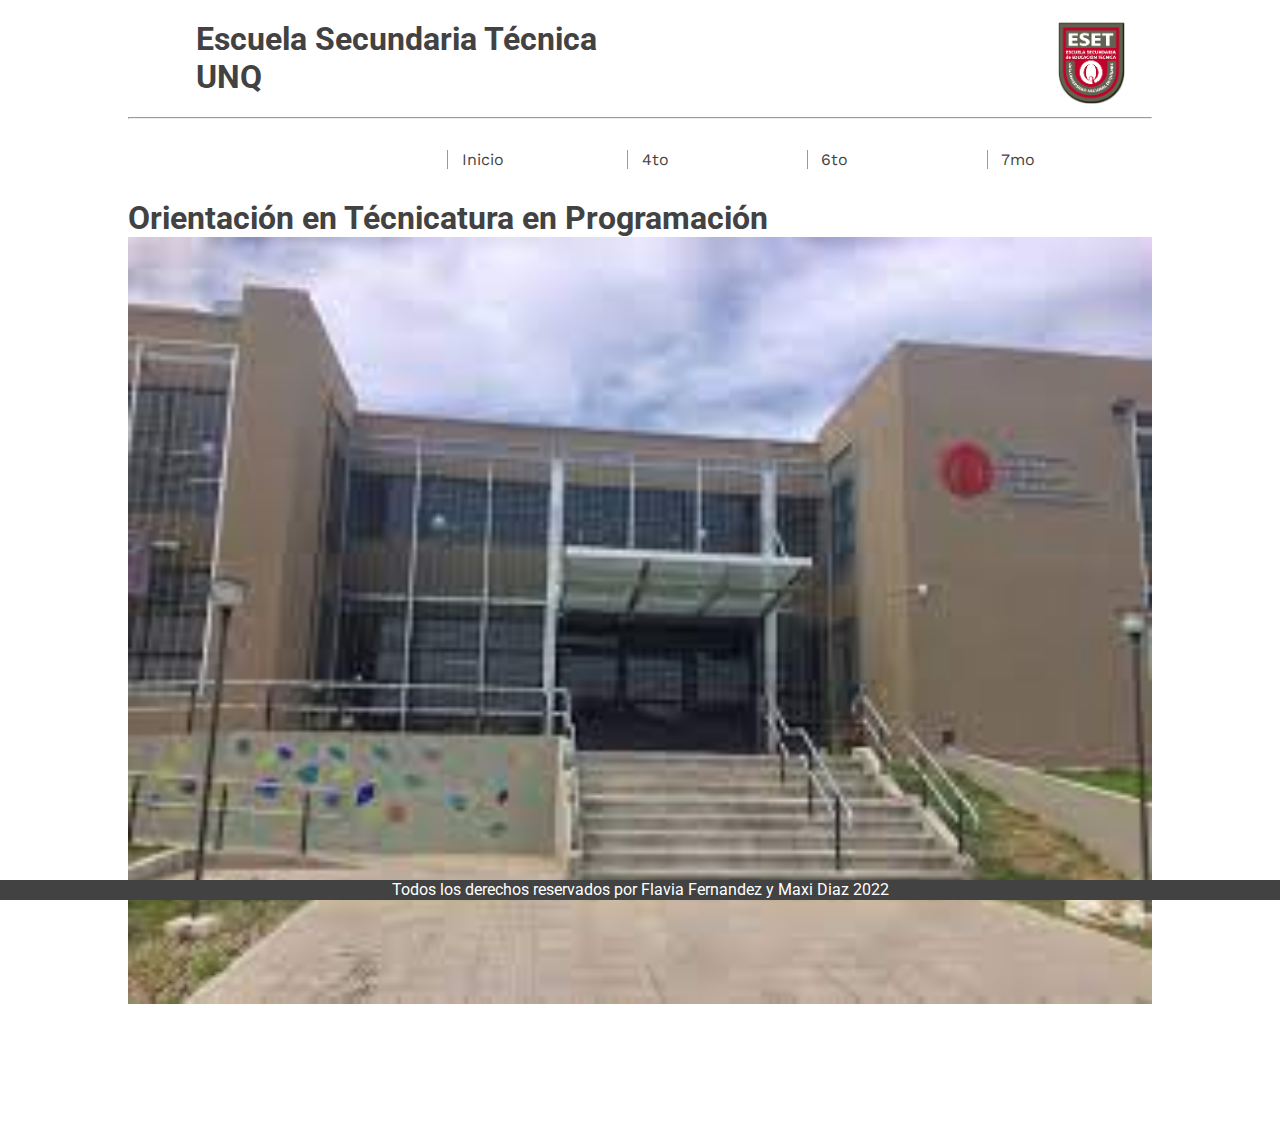
<file: index.html>
<!DOCTYPE html>
<html lang="en">
<head>
	<meta charset="UTF-8">
	<meta name ="viewport" 
		content="width=device-width,
				initial-scale=1,
				maximum-scale=3">
	<title>ESET</title>
	<link rel="icon" href="assets/icon/css.svg">
	<link rel="stylesheet" href="./css/index.css">
</head>
<body>
<header>
	<id="logo" img src="./imagenes/logo.png" alt="">
	<h1 id="titulo">Escuela Secundaria Técnica UNQ</h1>
    <img class="escudo" src="imagenes/escudo.png" alt="escudo">
</header>
<hr>
<div id="containerMenu">
<nav>
    <a class="menu" href="index.html">Inicio</a>
	<a class="menu" href="cuarto.html">4to</a>
	<a class="menu" href="sexto.html">6to</a>
	<a class="menu" href="Septimo.html">7mo</a>
</nav>
</div>

<main>
	<h1>Orientación en Técnicatura en Programación</h1>
	<img src="imagenes/eset.jfif" alt="Escuela">
</main>
<footer>
	<p class="derechos">Todos los derechos reservados por Flavia Fernandez y Maxi Diaz 2022</p>
</footer>	
</body>
</html>
</file>
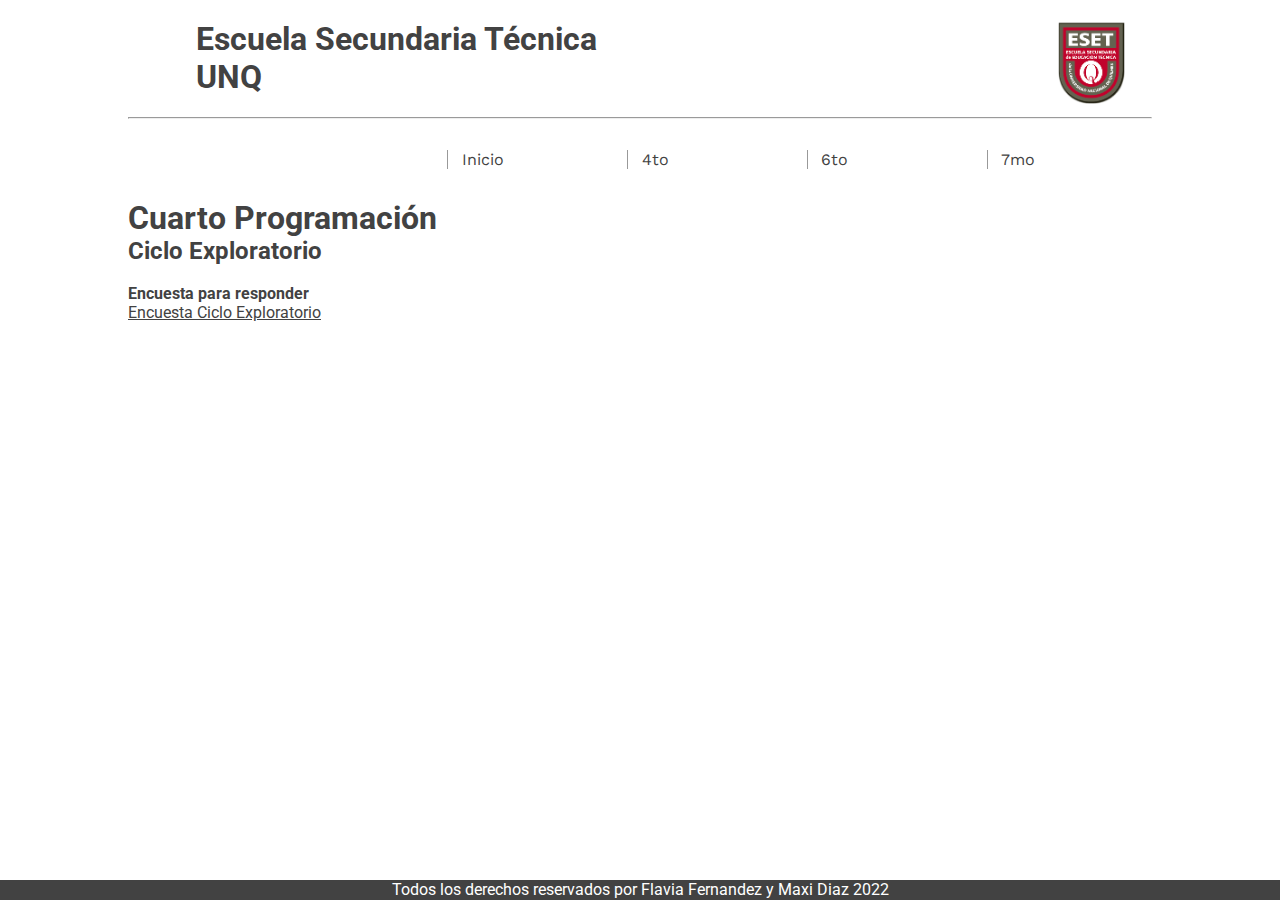
<file: cuarto.html>
<!DOCTYPE html>
<html lang="en">
<head>
	<meta charset="UTF-8">
	<meta name ="viewport" 
		content="width=device-width,
				initial-scale=1,
				maximum-scale=3">
	<title>ESET</title>
	<link rel="icon" href="assets/icon/css.svg">
	<link rel="stylesheet" href="./css/index.css">
</head>
<body>
<header>
	<id="logo" img src="./imagenes/logo.png" alt="">
	<h1 id="titulo">Escuela Secundaria Técnica UNQ</h1>
    <img class="escudo" src="imagenes/escudo.png" alt="escudo">
</header>
<hr>
<div id="containerMenu">
<nav>
    <a class="menu" href="index.html">Inicio</a>
	<a class="menu" href="cuarto.html">4to</a>
	<a class="menu" href="sexto.html">6to</a>
	<a class="menu" href="Septimo.html">7mo</a>
</nav>
</div>

<main>
    <h1>Cuarto Programación</h1>
        
    <h2>Ciclo Exploratorio</h2>  <br>
    <h4>Encuesta para responder</h4>   
    <a href="https://forms.gle/exz1vKko3S2VLdhC7">Encuesta Ciclo Exploratorio</a> <br>    
</main>
<footer>
	<p class="derechos">Todos los derechos reservados por Flavia Fernandez y Maxi Diaz 2022</p>
</footer>	
</body>
</html>
</file>
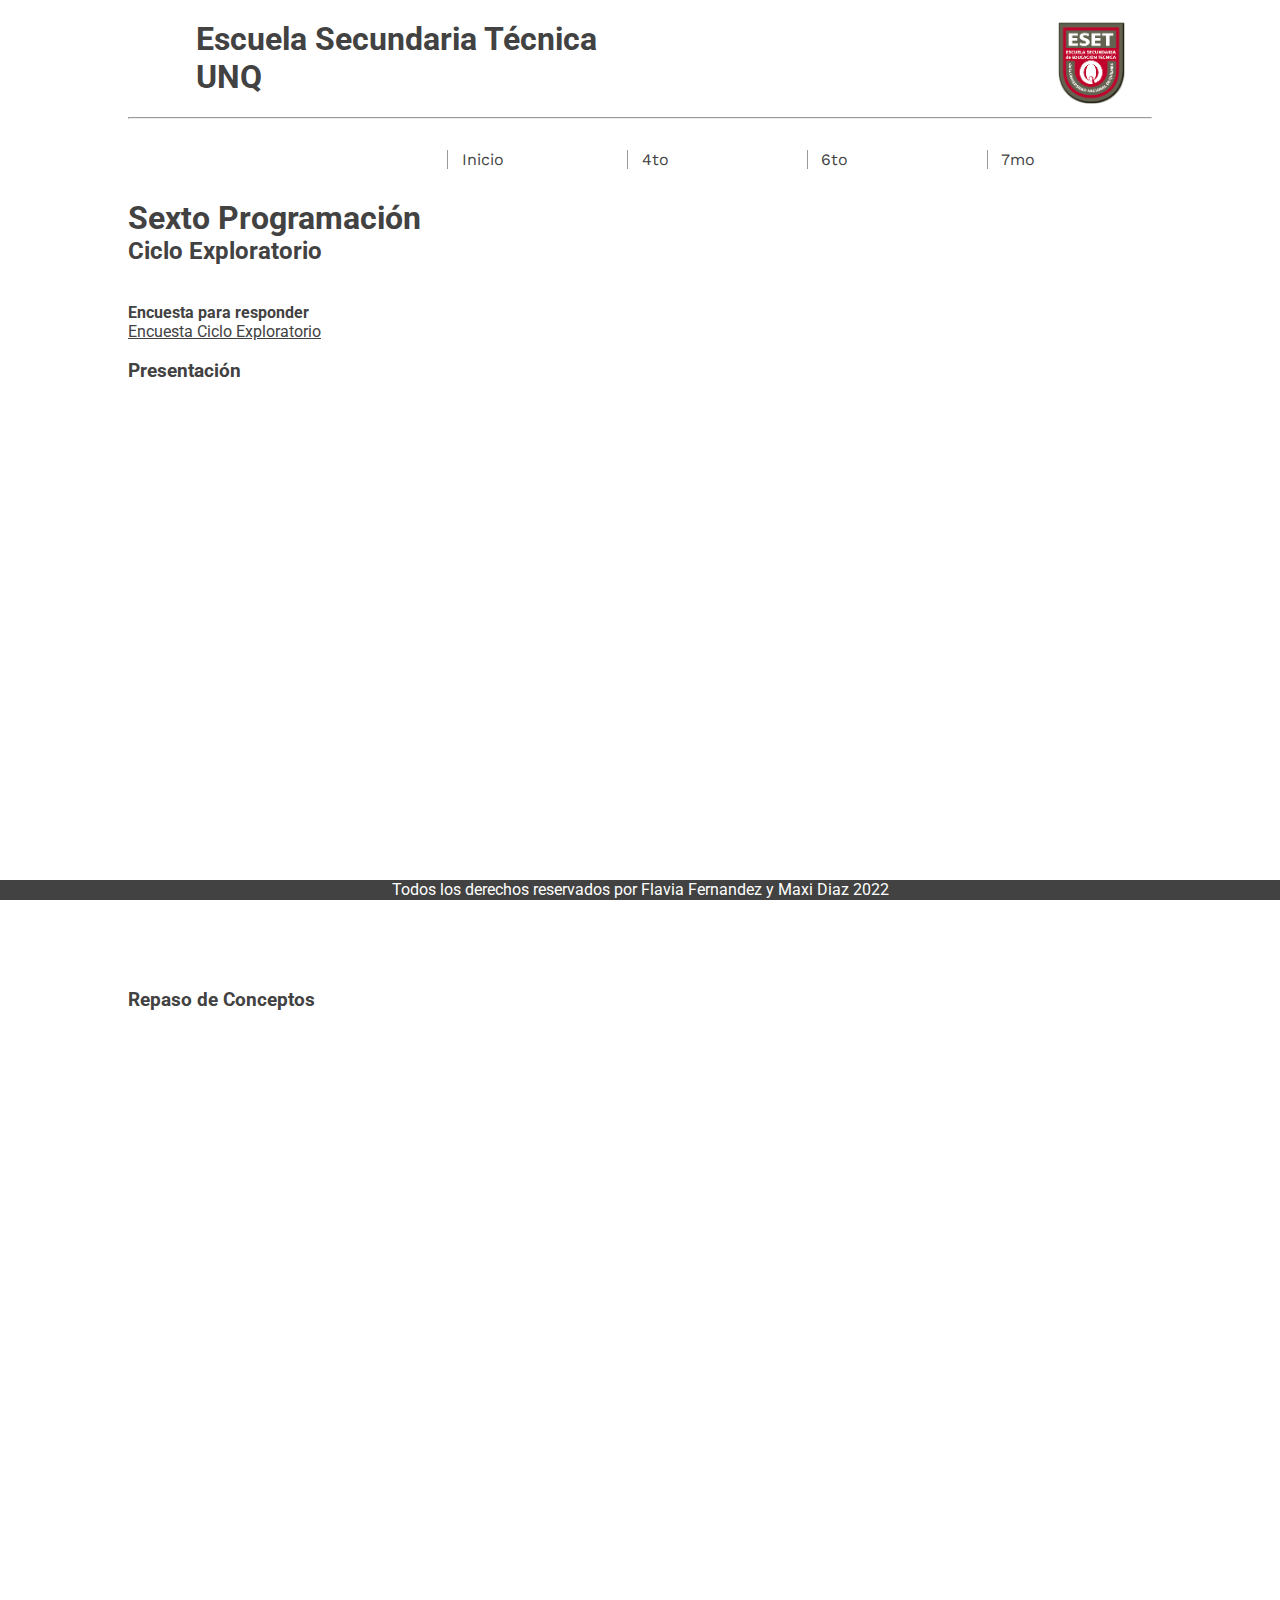
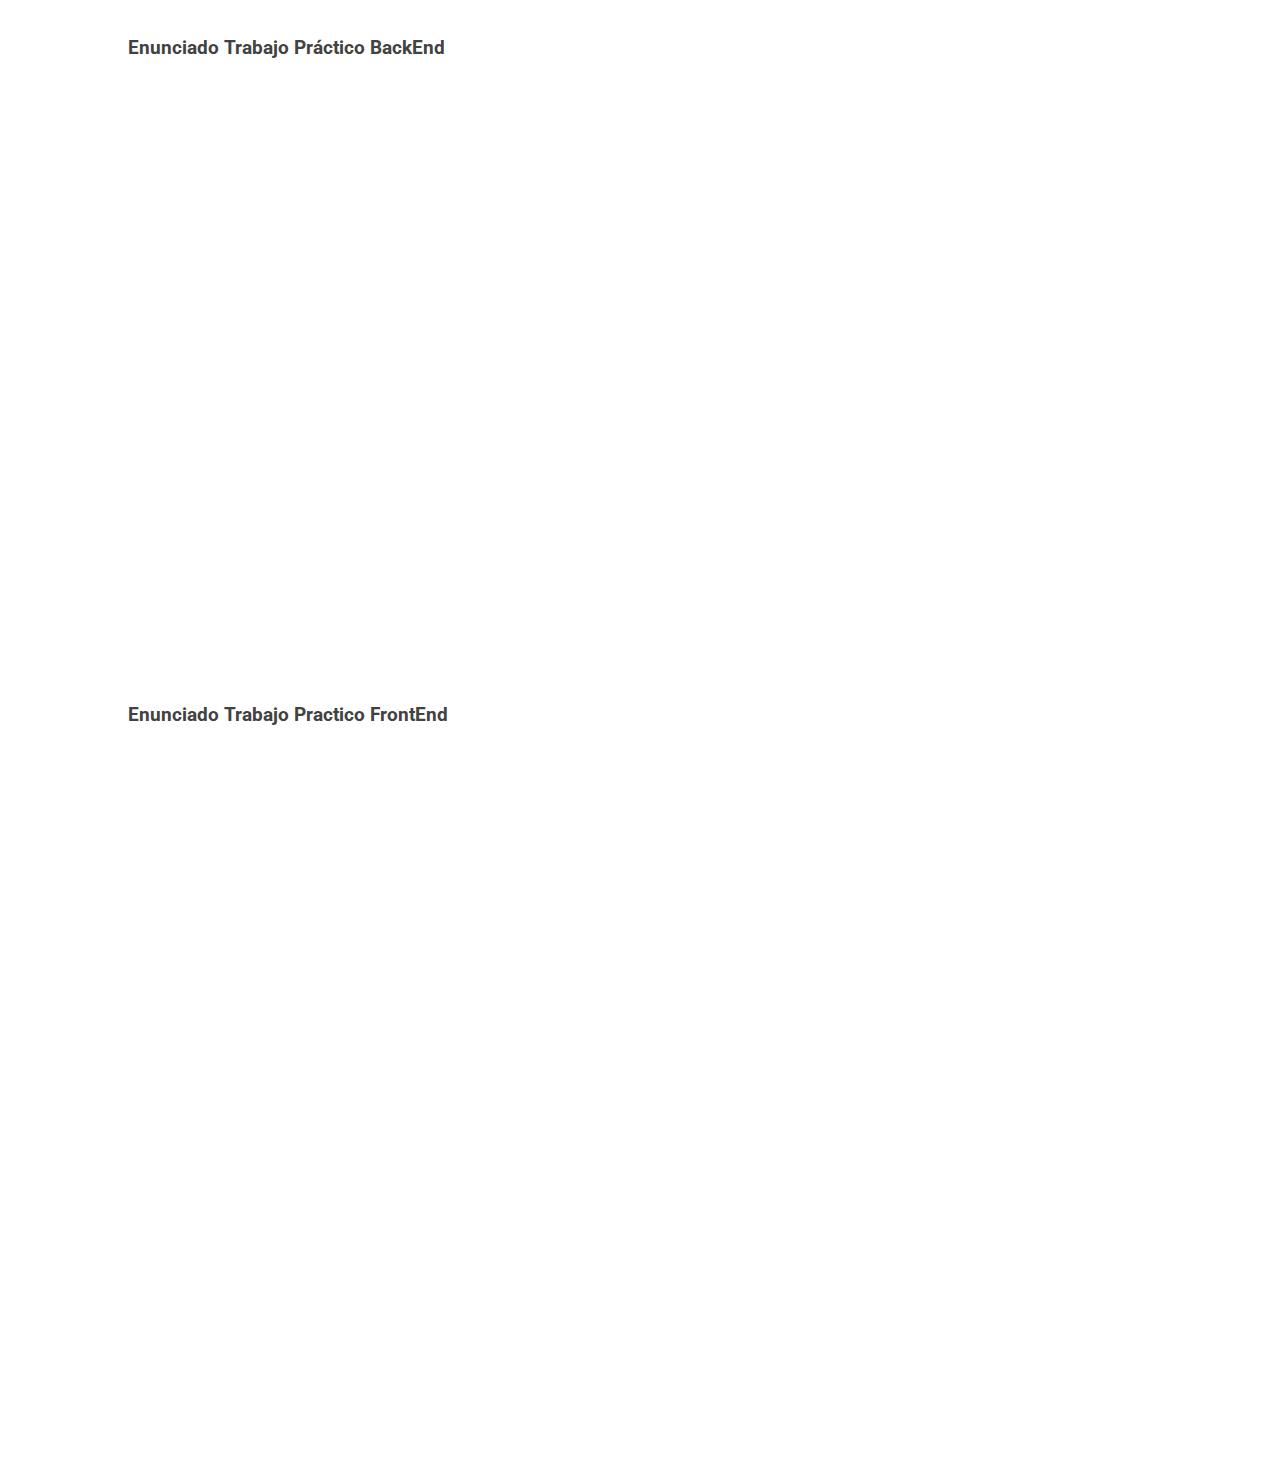
<file: Septimo.html>
<!DOCTYPE html>
<html lang="en">
<head>
	<meta charset="UTF-8">
	<meta name ="viewport" 
		content="width=device-width,
				initial-scale=1,
				maximum-scale=3">
	<title>ESET</title>
	<link rel="icon" href="assets/icon/css.svg">
	<link rel="stylesheet" href="./css/index.css">
</head>
<body>
<header>
	<id="logo" img src="./imagenes/logo.png" alt="">
	<h1 id="titulo">Escuela Secundaria Técnica UNQ</h1>
	<img class="escudo" src="imagenes/escudo.png" alt="escudo">
</header>
<hr>
<div id="containerMenu">
<nav>
	<a class="menu" href="index.html">Inicio</a>
	<a class="menu" href="cuarto.html">4to</a>
	<a class="menu" href="sexto.html">6to</a>
	<a class="menu" href="septimo">7mo</a>
</nav>
</div>

<main>
	<h1>Sexto Programación</h1>
        
      <h2>Ciclo Exploratorio</h2>  <br>
	  <br>
       <h4>Encuesta para responder</h4>   
	   <a href="https://forms.gle/XxUanL1UA1bTK6fL8">Encuesta Ciclo Exploratorio</a> <br>    
       <h3>Presentación</h3> <br>  
	  <iframe src="https://docs.google.com/presentation/d/e/2PACX-1vSHj5uiAaUs4jfhevsQu2KSLdEgvclpr_9Zvd8LUTHYG9mD7CkquHYLVonbwPY08s9MVIHHO6-IIdq_/embed?start=false&loop=false&delayms=3000" frameborder="0" width="960" height="569" allowfullscreen="true" mozallowfullscreen="true" webkitallowfullscreen="true"></iframe>
	  <br>
	  <h3>Repaso de Conceptos</h3> <br> <br>
      <iframe src="https://docs.google.com/presentation/d/e/2PACX-1vRuCKyVBKA-c0mMrAQUDEu2hJ1hy0WLGYqf9hrST8olzsLtgHdlH2Mvglw0afmrCTUjLIyI1tT_Bm_N/embed?start=false&loop=false&delayms=3000" frameborder="0" width="960" height="569" allowfullscreen="true" mozallowfullscreen="true" webkitallowfullscreen="true"></iframe>
      <br>
    <!--  <h3>Repositorios Git</h3>
	  <br>
	  <h2>Crear Usuarios Git</h2>
	   <p>Reciclemos los usuarios del año pasado</p>
	   <a href="">Usuarios de Persistencias</a> 
	  <a href="">Crear un Repositorio para el grupo</a> --> 

	  <h3>Enunciado Trabajo Práctico BackEnd</h3>
	  <br> <br>
	  <iframe src="https://docs.google.com/presentation/d/e/2PACX-1vQc0oiRjDbkEej3awBen5PmBTY4k57PcSVxAAulsPpYAjZsFJyzQcy7Xb_NTUMCzGujV2AslDYjZDcl/embed?start=false&loop=false&delayms=3000" frameborder="0" width="960" height="569" allowfullscreen="true" mozallowfullscreen="true" webkitallowfullscreen="true"></iframe>
	  <br> <br>
	  <h3>Enunciado Trabajo Practico FrontEnd</h3>
      <br> <br>
	  <iframe src="https://docs.google.com/presentation/d/e/2PACX-1vQNBEVx3O5zxsDUzUIlNZELnkdIE-zo36klE3N-Cn2P2nrR5InTTmNwlQfrxxyY5h6HCQDCTJR62KZ3/embed?start=false&loop=false&delayms=3000" frameborder="0" width="960" height="569" allowfullscreen="true" mozallowfullscreen="true" webkitallowfullscreen="true"></iframe>
	
</main>
<footer>
	<p class="derechos">Todos los derechos reservados por Flavia Fernandez y Maxi Diaz 2022</p>
</footer>	
</body>
</html>
</file>
<file: css/index.css>
@import url('https://fonts.googleapis.com/css2?family=Roboto&family=Work+Sans:wght@300;400;600&display=swap');
*{margin: 0; padding:0; box-sizing: border-box;}

body{
	width: 100%;
	height: 100%;
	padding-right: 10%;
	padding-left: 10%;
	padding-bottom:10% ;
}

main{
	width: 100%;
	height: auto;
	display: flex;
	flex-direction: column;
	justify-content: space-between;
	font-family: 'Roboto', sans-serif;
	color: #424242;
}

nav{
	display: flex;
	width: 80%;
	justify-content: space-between;
	padding-left: 10%;
	flex-direction: row;
	align-items: center;
	font-family: 'Work Sans', sans-serif;
}
 #logo{
	 width: 100%;
	 height: auto;
 }
.menu{
	text-decoration: none;
	border-left: solid #999 0.2px;
	width: 20%;
	padding-left: 2%;
	padding-right: 1%;
}

a, a:hover, a:visited{
	color: #424242;
}
#containerMenu{
	width: 100%;
	display: flex;
	flex-direction: row-reverse;
	padding: 3%;

}
header{
	width: 100%;
	height: 30%;
	display: flex;
	align-items: center;
	padding: 2%;
}
#titulo{
	color: #424242;
	padding-left:10% ;
	font-family: 'Roboto', sans-serif;
}
header{
	position: relative;
}

.escudo{
    position: absolute;
	top:10px;
	right: 10px;
	width: 10%;
	height: auto;
}

#sexto{
	width: 100%;
	height: 600px;
}

footer{
	width: 100vw;
	height: 20px;
	background-color: #424242;
	color: white;
	font-family: 'Roboto', sans-serif;
	text-align: center;
	position: fixed;
	padding-bottom: 10px;
	bottom:0;
    left: 0;
	margin:auto;	
}

.derechos{
	top: 1%;
}

#pizza{
	width: 50%;
	height: auto;
}



/*Small
@media screen and (min-width: 576px){
	body{
		width: 300px;
		height: 600px;
		padding-right: 10%;
		padding-left: 10%;
		margin-left: 10%;
		margin-right: 10%;
	}
	#logo{
		width: 20%;
		height: auto;
	}
	
}

@media screen and (min-width: 768px){
	
}

*/
</file>
